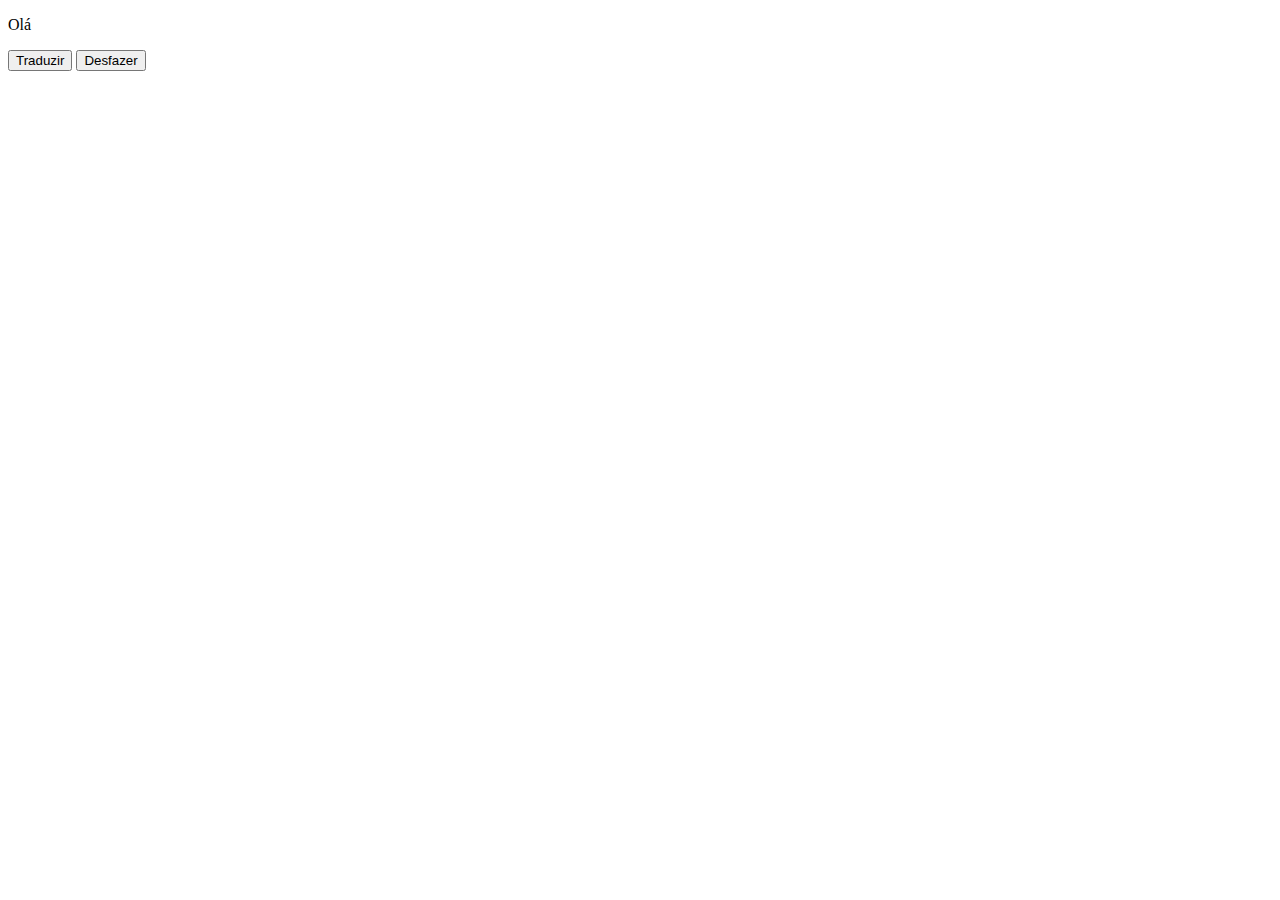
<file: index.html>
<!DOCTYPE html>
<html lang="pt-br">
<head>
    <meta charset="UTF-8">
    <meta http-equiv="X-UA-Compatible" content="IE=edge">
    <meta name="viewport" content="width=device-width, initial-scale=1.0">
    <title> Javascript No Html --- 1º Aula </title>
</head>
<body>
    
    <p id="paragrafo">Olá</p>
    <script>

        var originalText =  document.getElementById("paragrafo").innerHTML
        function mFuncao() {
            var x = document.getElementById("paragrafo");
            x.innerHTML = "Hello!";
          }

          function mdesfazer() {
            var x = document.getElementById("paragrafo");
            x.innerHTML = originalText;
          }
        
    </script>
    <button type="button" onclick="mFuncao();">Traduzir</button>
    <button type="button" onclick="mdesfazer();">Desfazer</button>
    

</body>
</html>
</file>
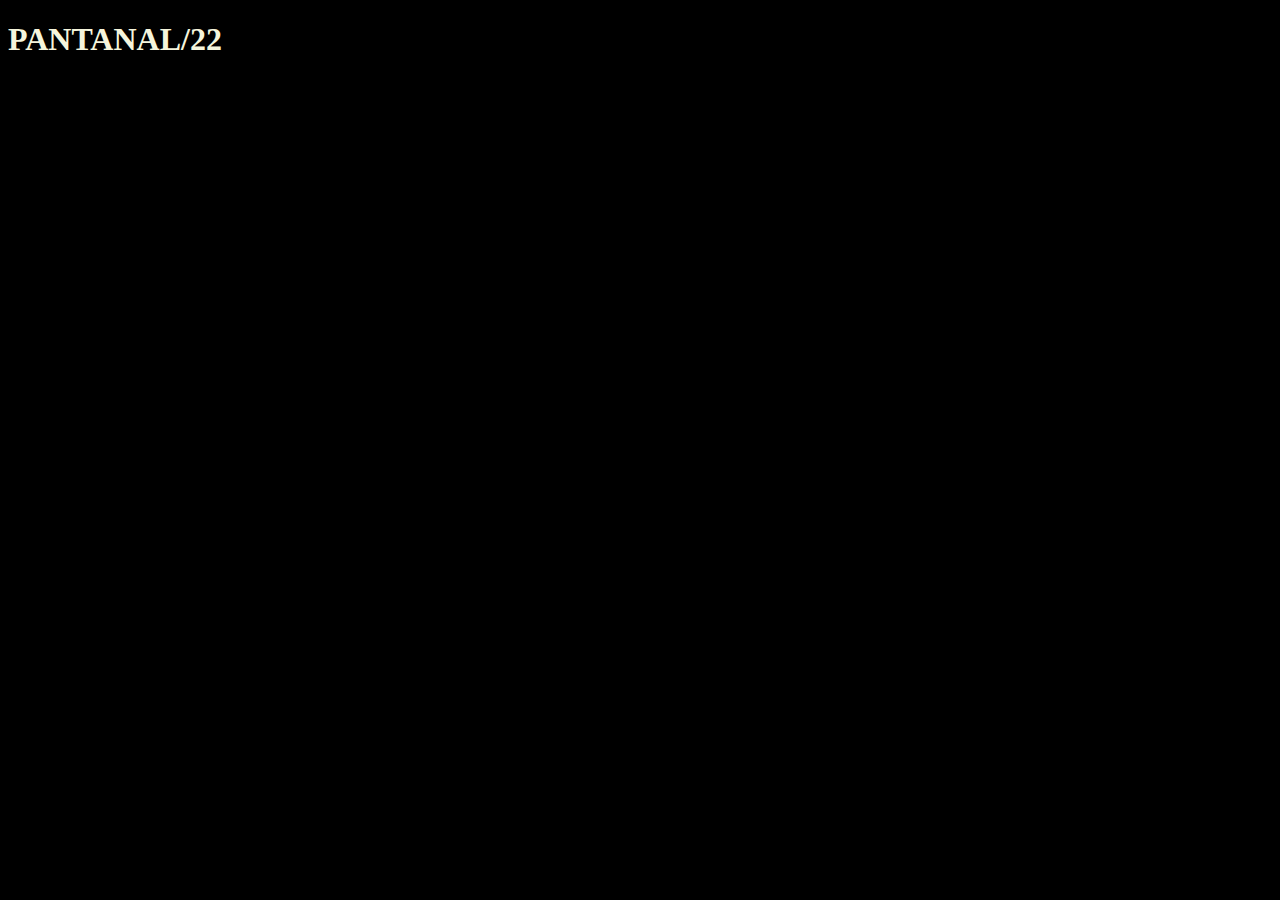
<file: DW2railson/index.html>
<!DOCTYPE html>
<html lang="pt-BR">
<head>
    <meta charset="UTF-8">
    <meta name="viewport" content="width=device-width, initial-scale=1.0">
    <link rel="stylesheet" href="css/style.css">
    <title>exemplo css</title>   
</head>
<body>
     <h1>PANTANAL/22</h1> 
</body>
</html>
</file>
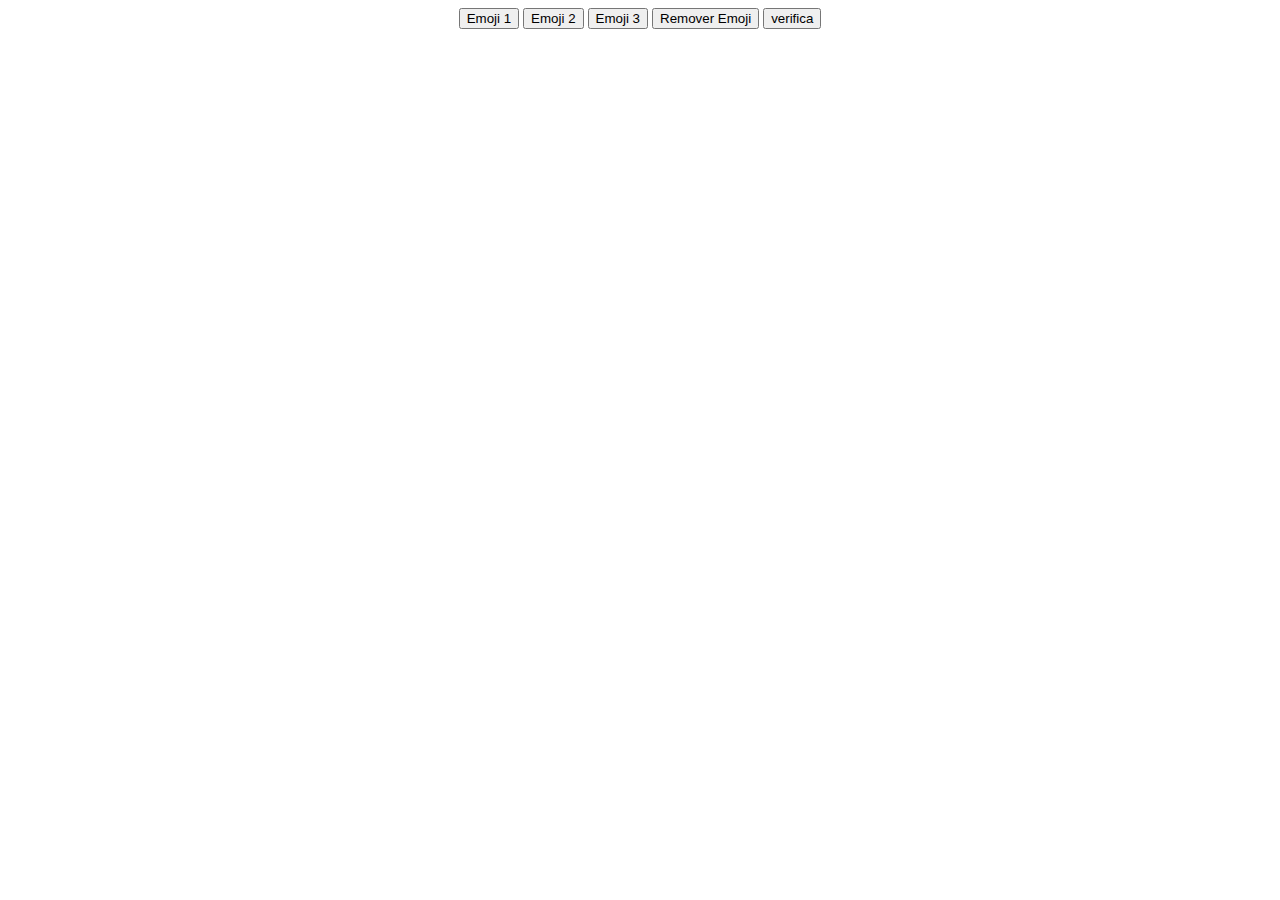
<file: DW2railson/atributos/uyy.html>
<!DOCTYPE html>
<html lang="en">
<head>
    <meta charset="UTF-8">
    <meta http-equiv="X-UA-Compatible" content="IE=edge">
    <meta name="viewport" content="width=device-width, initial-scale=1.0">
    <title>Document</title>
    <style>
        #emoji {
            width: 200px;
            height: 200px;
        }

        .e1 {
            background-image: url("e1.png");
        }

        .e2 {
            background-image: url("e2.png");
        }
         
        .e3 {
            background-image: url("e3.png");
        }

    </style>
    <script>
    function trocaEmoji(e) {
            var obj = document.getElementById("emoji");
            if (e == 1) {
                obj.setAttribute("class","e1");

            }else if (e == 2){
                obj.setAttribute("class","e2");

            } else if (e == 3) {
                obj.setAttribute("class","e3");

                
            }
        }
        function removerEmoji(){
            var obj = document.getElementById("emoji");
            obj.removeAttribute("class");

            
        }
        function verifica() {
            var obj = document.getElementById("emoji");
            if (obj.hasAttribute("class")) {
                alert("Atributo class está na tag");
            } else {
                alert("Sem atributo class");
            }
        }
    </script>
</head>
<body>
    <center>
        <button onclick="trocaEmoji(1)">Emoji 1</button>
        <button onclick="trocaEmoji(2)">Emoji 2</button>
        <button onclick="trocaEmoji(3)">Emoji 3</button>
        <button onclick="removerEmoji()">Remover Emoji</button>
        <button onclick="verifica()">verifica</button>
        <div id="emoji"></div>
        
        
        
        
    </center>
    
</body>
</html>
</file>
<file: DW2railson/css/style.css>
body{
    background-color:black ;
}

h1{
    color: beige;
}
</file>
